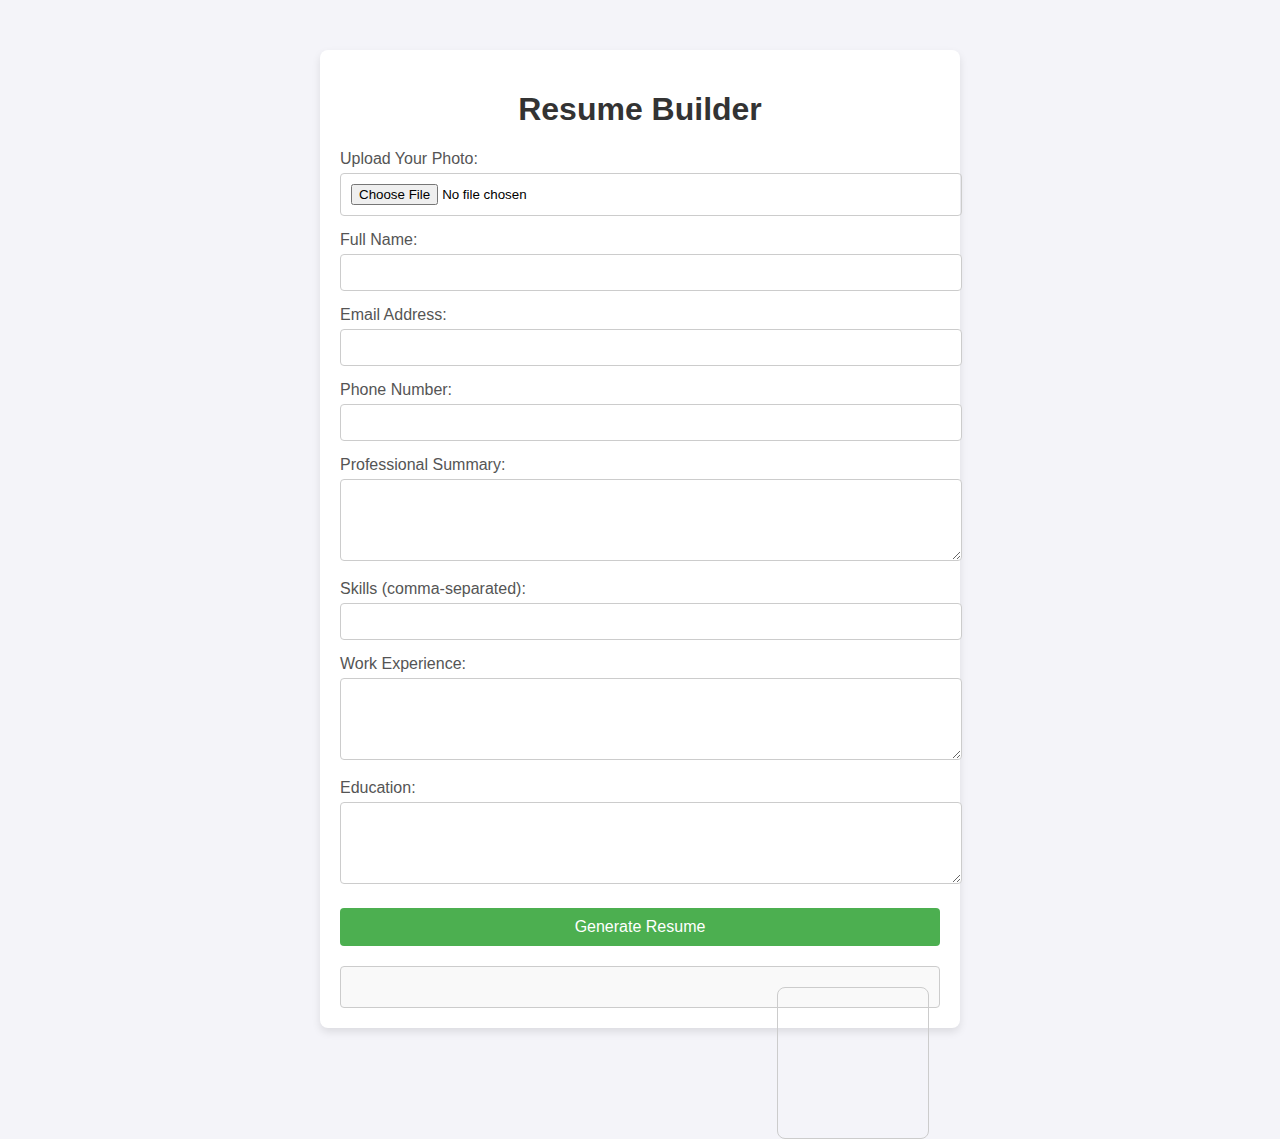
<file: web/index.html>
<!DOCTYPE html>
<html lang="en">
<head>
    <meta charset="UTF-8">
    <meta name="viewport" content="width=device-width, initial-scale=1.0">
    <title>Resume Builder</title>
    <link rel="stylesheet" href="style.css">
</head>
<body>
    <div class="container">
        <h1>Resume Builder</h1>
        <form id="resumeForm">
    <label for="photo">Upload Your Photo:</label>
    <input type="file" id="photo" name="photo" accept="image/*" onchange="previewPhoto()">

    <label for="name">Full Name:</label>
    <input type="text" id="name" name="name" required>

    <label for="email">Email Address:</label>
    <input type="email" id="email" name="email" required>

    <label for="phone">Phone Number:</label>
    <input type="tel" id="phone" name="phone" required>

    <label for="summary">Professional Summary:</label>
    <textarea id="summary" name="summary" rows="4" required></textarea>

    <label for="skills">Skills (comma-separated):</label>
    <input type="text" id="skills" name="skills" required>

    <label for="workExperience">Work Experience:</label>
    <textarea id="workExperience" name="workExperience" rows="4" required></textarea>

    <label for="education">Education:</label>
    <textarea id="education" name="education" rows="4" required></textarea>

    <button type="button" onclick="generateResume()">Generate Resume</button>
</form>

<!-- Add an area to display the resume -->
<div id="resumeOutput" class="resume-output">
    <div id="photoPreview" class="photo-preview"></div>
</div>
</file>
<file: web/style.css>
body {
    font-family: Arial, sans-serif;
    background-color: #f4f4f9;
    margin: 0;
    padding: 0;
}

.container {
    max-width: 600px;
    margin: 50px auto;
    padding: 20px;
    background: #ffffff;
    border-radius: 8px;
    box-shadow: 0 4px 8px rgba(0, 0, 0, 0.1);
}

h1 {
    text-align: center;
    color: #333333;
}

form label {
    display: block;
    margin-top: 15px;
    color: #555555;
}

form input, form textarea {
    width: 100%;
    padding: 10px;
    margin-top: 5px;
    border: 1px solid #cccccc;
    border-radius: 4px;
}

form button {
    display: block;
    width: 100%;
    padding: 10px;
    margin-top: 20px;
    background: #4CAF50;
    color: #ffffff;
    border: none;
    border-radius: 4px;
    cursor: pointer;
    font-size: 16px;
}

form button:hover {
    background: #45a049;
}

.resume-output {
    margin-top: 20px;
    padding: 20px;
    border: 1px solid #cccccc;
    border-radius: 4px;
    background: #f9f9f9;
}

/* Style for the photo preview */
.photo-preview {
    width: 150px;
    height: 150px;
    margin: 10px auto;
    border: 1px solid #cccccc;
    border-radius: 8px;
    overflow: hidden;
    display: none; /* Initially hidden until an image is uploaded */
}

.photo-preview img {
    width: 100%;
    height: 100%;
    object-fit: cover;
}

/* Align the photo to the top-right corner in the resume */
.resume-output {
    position: relative;
}

.resume-output .photo-preview {
    position: absolute;
    top: 10px;
    right: 10px;
    display: block;
}
</file>
